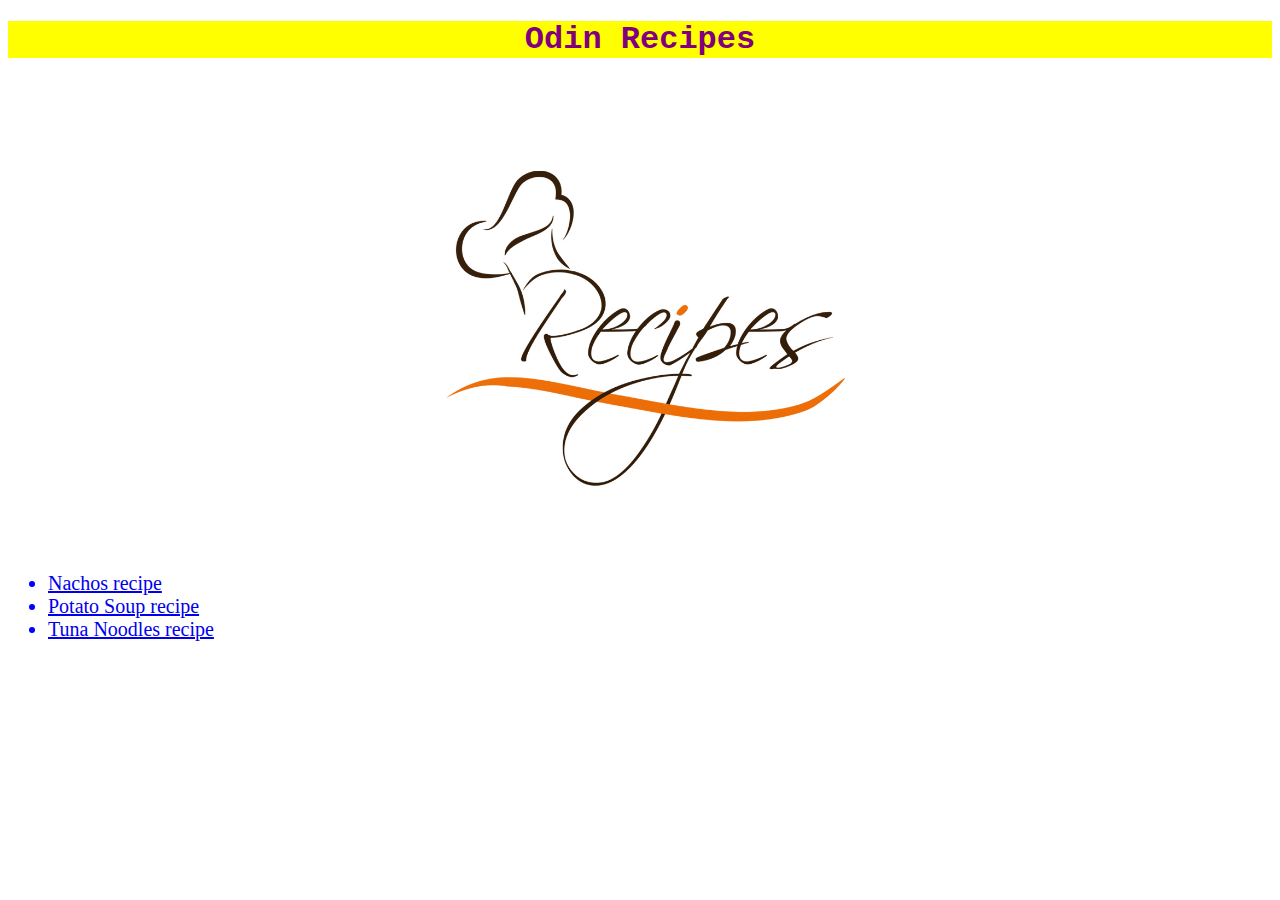
<file: index.html>
<!DOCTYPE html>
<html lang="en">

<head> 
    <meta charset="UTF-8">
    <link rel="stylesheet" href="styles.css">
</head>

<body>
    <h1 id="title">Odin Recipes</h1>
    <ul>
        <img id="logo" src="./images/logo.jpg" alt="our logo">
        <li class="recipe-link"><a href="./recipes/nachos.html">Nachos recipe</a></li>
        <li class="recipe-link"><a href="./recipes/potato-soup.html">Potato Soup recipe</a></li>
        <li class="recipe-link"><a href="./recipes/tuna-noodles.html">Tuna Noodles recipe</a></li>
    </ul>
</body>
</html>
</file>
<file: styles.css>
#logo {
    height: auto;
    width: 700px;
    display: block;
    margin: 0 auto;
}

#title {
    text-align: center;
    font-weight: bold;
    color: purple;
    background-color: yellow;
    font-family: "Lucida Console", "Courier New", monospace;

}

.recipe-link {
    color: blue;
    font-size: 20px;
    
}
</file>
